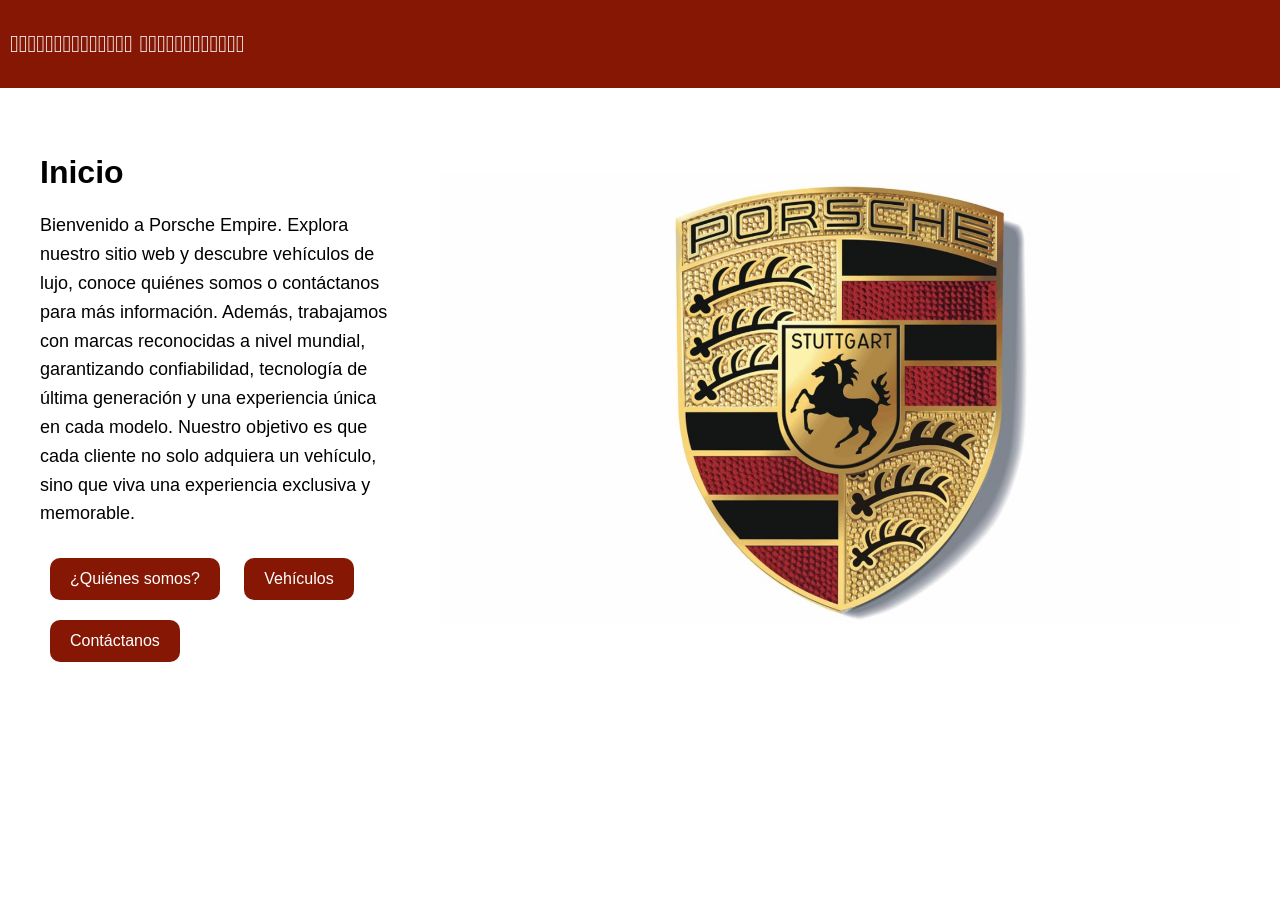
<file: index.html>
<!DOCTYPE html>
<html lang="es">
<head>
    <meta charset="UTF-8">
    <title>Porsche Empire</title>
    <link rel="stylesheet" href="styles.css">
</head>
<body>

<!-- NAV -->
<nav>
    <h1>𝗣⃪𝗢⃪𝗥⃪𝗦⃪𝗖⃪𝗛⃪𝗘⃪ 𝗘⃪𝗠⃪𝗣⃪𝗜⃪𝗥⃪𝗘⃪</h1>
</nav>

<!-- INICIO -->
<section id="inicio">
    <div class="inicio-contenido">

        <div class="texto">
            <h2>Inicio</h2>
            <p>
                Bienvenido a Porsche Empire. Explora nuestro sitio web y descubre vehículos de lujo, conoce quiénes somos o contáctanos para más información. Además, trabajamos con marcas reconocidas a nivel mundial, garantizando confiabilidad, tecnología de última generación y una experiencia única en cada modelo. Nuestro objetivo es que cada cliente no solo adquiera un vehículo, sino que viva una experiencia exclusiva y memorable.
            </p>

            <!-- BOTONES -->
            <div class="menu-opciones">
                <a href="quienes.html">¿Quiénes somos?</a>
                <a href="productos.html">Vehículos</a>
                <a href="contactos.html">Contáctanos</a>
            </div>

        </div>

        <div class="imagen">
            <img src="img/escudoporsche.png" width="150%">
        </div>

    </div>
</section>

</body>
</html>
</file>
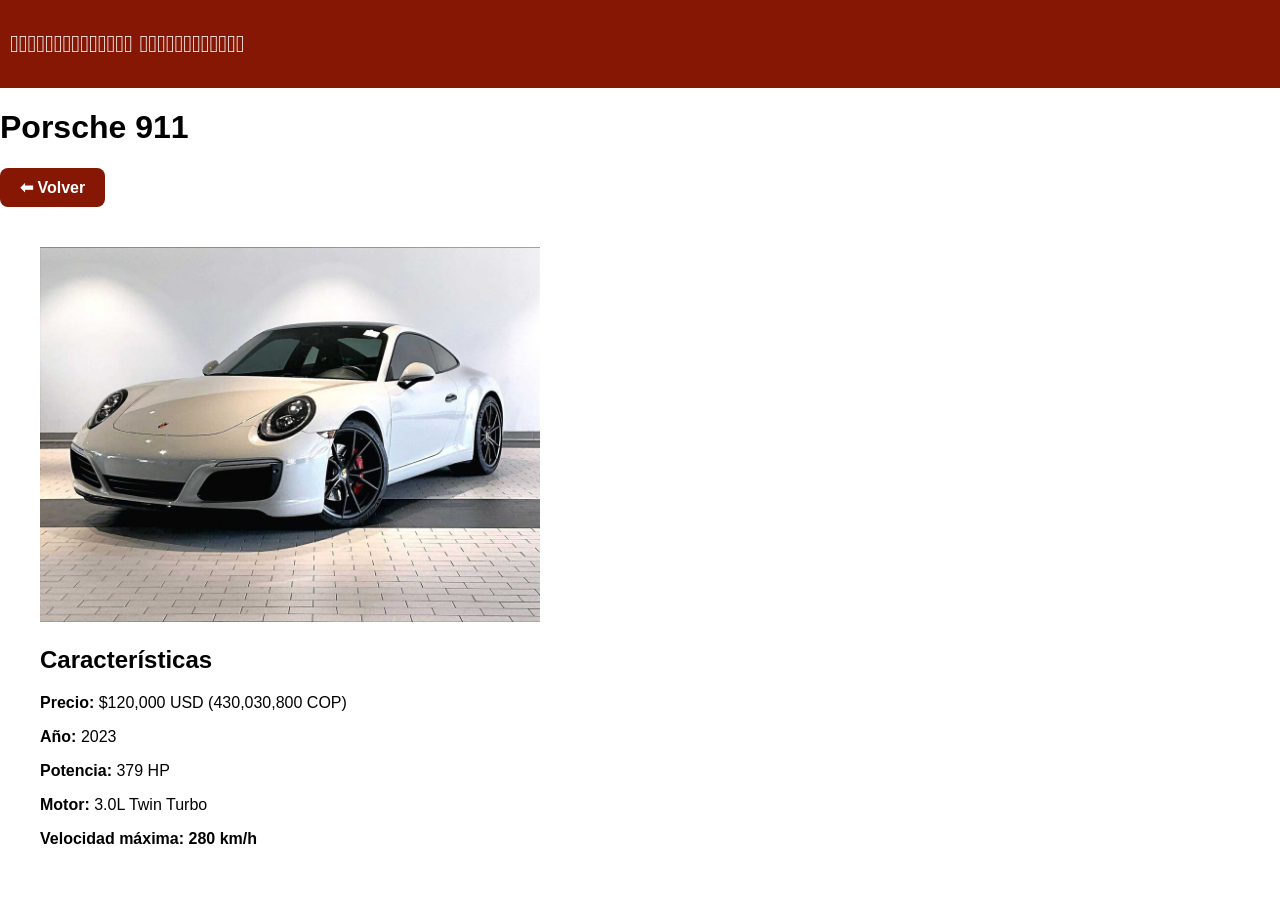
<file: auto1.html>
<!DOCTYPE html>
<html lang="es">
<head>
    <meta charset="UTF-8">
    <title>Porsche 911</title>
    <link rel="stylesheet" href="styles.css">
</head>
<body>
<nav>
    <a href="index.html"><h1>𝗣⃪𝗢⃪𝗥⃪𝗦⃪𝗖⃪𝗛⃪𝗘⃪ 𝗘⃪𝗠⃪𝗣⃪𝗜⃪𝗥⃪𝗘⃪</h1></a>
</nav>
<header>
    <h1>Porsche 911</h1>
    <a href="productos.html" class="btn-volver">⬅ Volver</a>
</header>

<section>
    <img src="img/CarreraSConcecionario.png" width="500px">

    <h2>Características</h2>
    <p><b>Precio:</b> $120,000 USD (430,030,800 COP)</p>
    <p><b>Año:</b> 2023</p>
    <p><b>Potencia:</b> 379 HP</p>
    <p><b>Motor:</b> 3.0L Twin Turbo</p>
    <p><b>Velocidad máxima: 280 km/h</b></p>
</section>

</body>
</html>
</file>
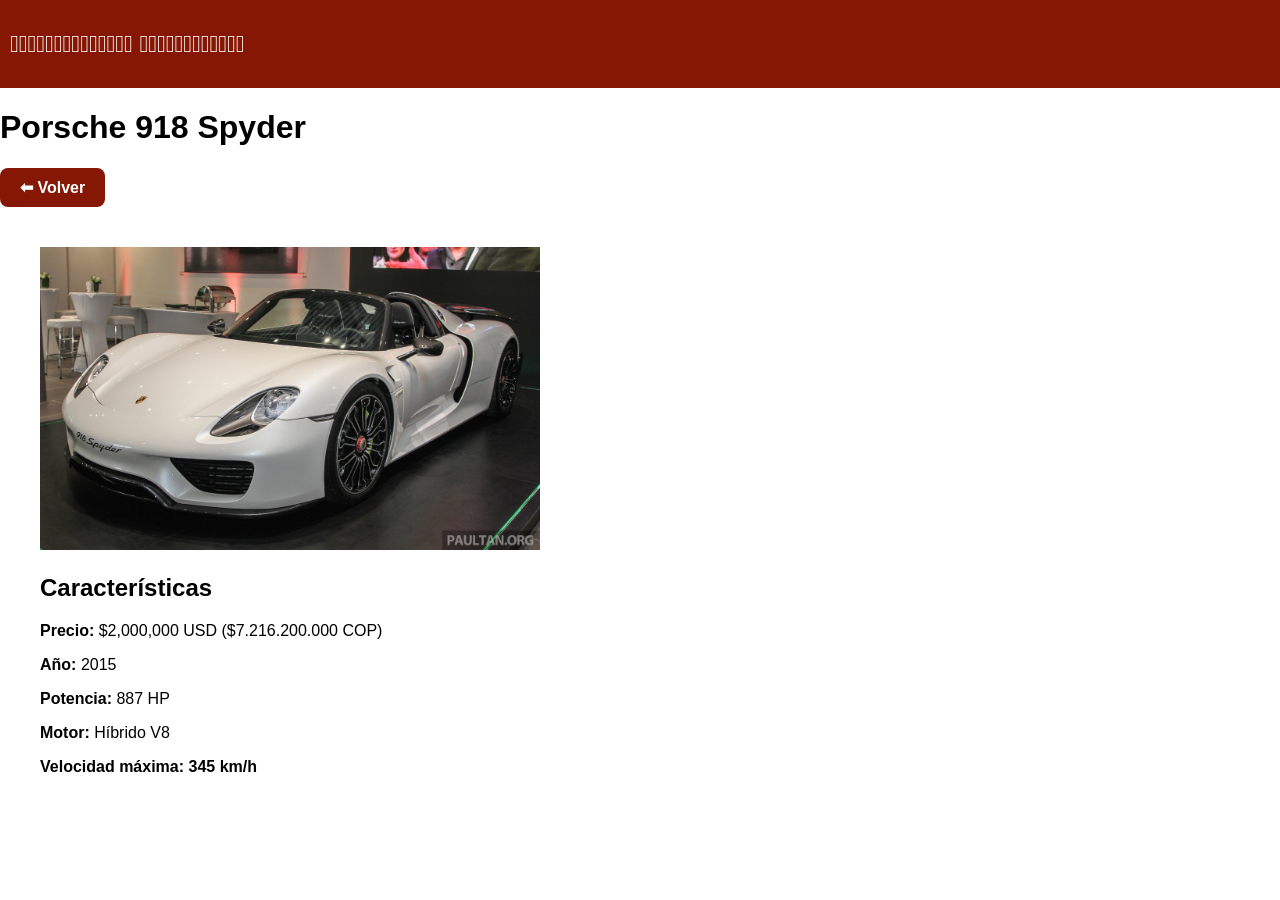
<file: auto2.html>
<!DOCTYPE html>
<html lang="es">
<head>
    <meta charset="UTF-8">
    <title>Porsche 918 Spyder</title>
    <link rel="stylesheet" href="styles.css">
</head>
<body>
<nav>
    <a href="index.html"><h1>𝗣⃪𝗢⃪𝗥⃪𝗦⃪𝗖⃪𝗛⃪𝗘⃪ 𝗘⃪𝗠⃪𝗣⃪𝗜⃪𝗥⃪𝗘⃪</h1></a>
</nav>
<header>
    <h1>Porsche 918 Spyder</h1>
    <a href="productos.html" class="btn-volver">⬅ Volver</a>
</header>

<section>
    <img src="img/918SpyderConcecionario.png" width="500px">

    <h2>Características</h2>
    <p><b>Precio:</b> $2,000,000 USD ($7.216.200.000 COP)</p>
    <p><b>Año:</b> 2015</p>
    <p><b>Potencia:</b> 887 HP</p>
    <p><b>Motor:</b> Híbrido V8</p>
    <p><b>Velocidad máxima: 345 km/h</b></p>
</section>

</body>
</html>
</file>
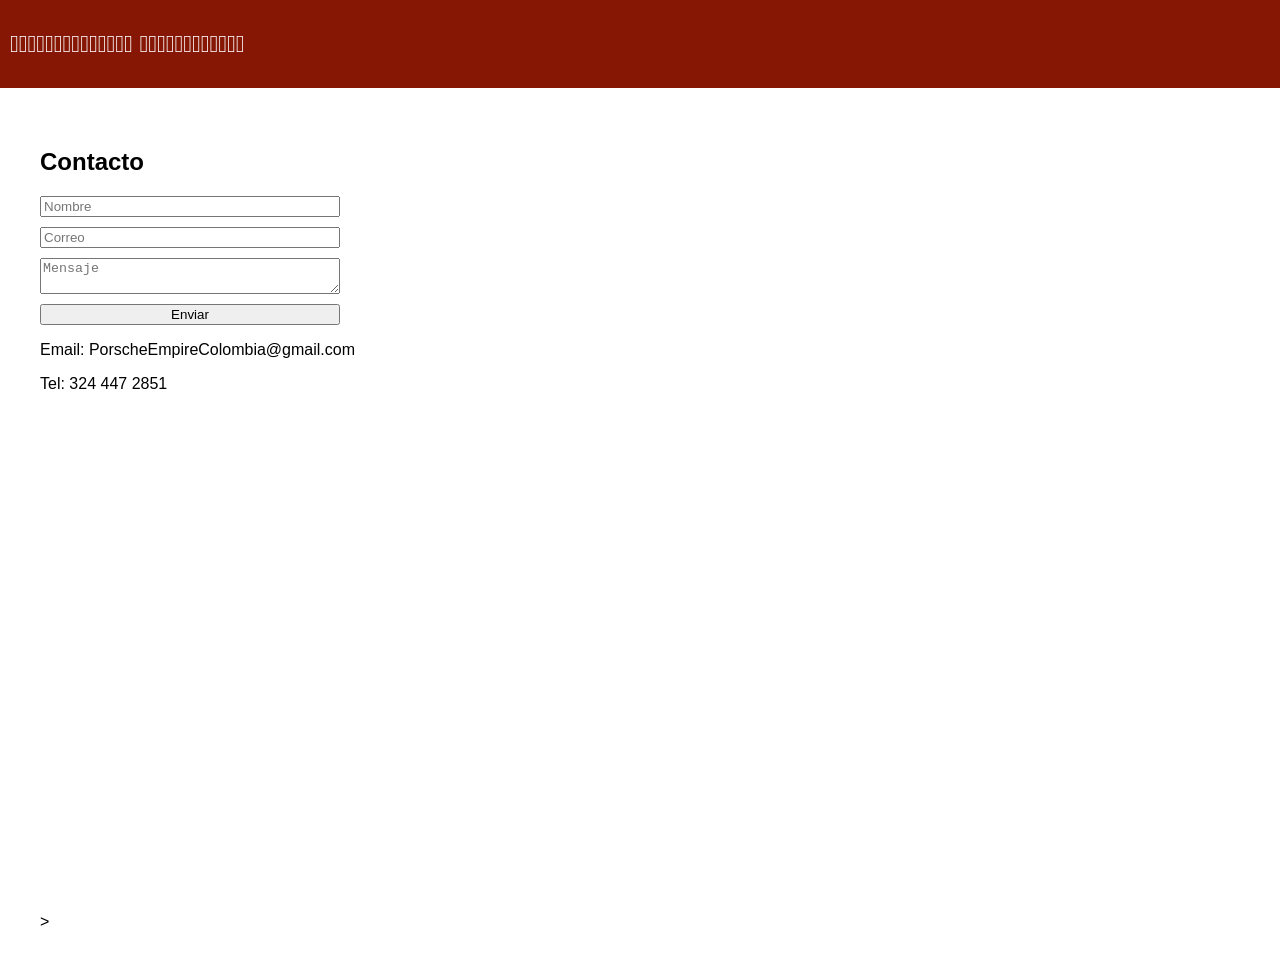
<file: contactos.html>
<!DOCTYPE html>
<html lang="es">
<head>
    <meta charset="UTF-8">
    <title>Porsche Empire</title>
    <link rel="stylesheet" href="styles.css">
</head>
<body>

<!-- NAV -->
<nav>
       <a href="index.html"><h1>𝗣⃪𝗢⃪𝗥⃪𝗦⃪𝗖⃪𝗛⃪𝗘⃪ 𝗘⃪𝗠⃪𝗣⃪𝗜⃪𝗥⃪𝗘⃪</h1></a>
</nav>

<!-- INICIO -->
<section id="contacto">
        <h2>Contacto</h2>

        <form>
            <input type="text" placeholder="Nombre" required>
            <input type="email" placeholder="Correo" required>
            <textarea placeholder="Mensaje"></textarea>
            <button type="submit">Enviar</button>
        </form>

        <div class="datos">
            <p>Email: PorscheEmpireColombia@gmail.com</p>
            <p>Tel: 324 447 2851</p>
        </div>

        <div class="mapa">
           
                <iframe src="https://www.google.com/maps/embed?pb=!1m18!1m12!1m3!1d3916.2822621190894!2d-74.84101492409961!3d11.017436254700296!2m3!1f0!2f0!3f0!3m2!1i1024!2i768!4f13.1!3m3!1m2!1s0x8ef42c4f4da95341%3A0x788a9fa0bbcf57d6!2sPorsche%20Center%20Barranquilla!5e0!3m2!1ses-419!2sco!4v1776192739589!5m2!1ses-419!2sco" width="600" height="450" style="border:0;" allowfullscreen="" loading="lazy" referrerpolicy="no-referrer-when-downgrade"></iframe>>
            
        </div>

    </section>
</body>
</html><!-- CONTACTO -->
</file>
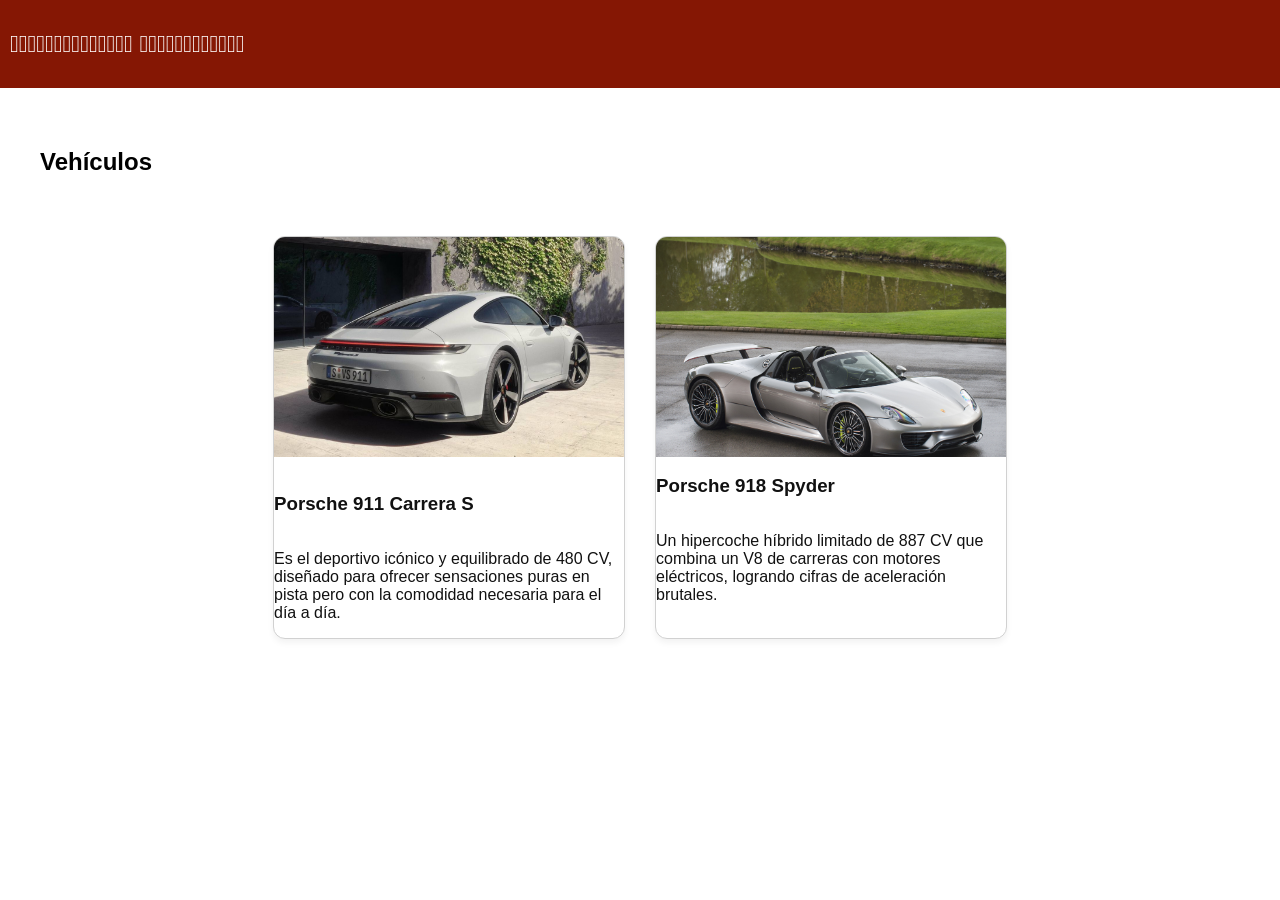
<file: productos.html>
<!DOCTYPE html>
<html lang="es">
<head>
    <meta charset="UTF-8">
    <title>Porsche Empire</title>
    <link rel="stylesheet" href="styles.css">
</head>
<body>

<!-- NAV -->
<nav>
    <a href="index.html"><h1>𝗣⃪𝗢⃪𝗥⃪𝗦⃪𝗖⃪𝗛⃪𝗘⃪ 𝗘⃪𝗠⃪𝗣⃪𝗜⃪𝗥⃪𝗘⃪</h1></a>
</nav>

<!-- INICIO -->

<section id="productos">
    <h2>Vehículos</h2>

    <div class="catalogo">

        <a href="auto1.html" class="producto">
            <img src="img/Porsche911carreraS.png" width="100%">
            <br>
            <h3>Porsche 911 Carrera S</h3>
            <p>
                Es el deportivo icónico y equilibrado de 480 CV, diseñado para ofrecer
                sensaciones puras en pista pero con la comodidad necesaria para el día a día.
            </p>
        </a>

        <a href="auto2.html" class="producto">
            <img src="img/918Spyder.png" width="100%">
            <h3>Porsche 918 Spyder</h3>
            <p>
                Un hipercoche híbrido limitado de 887 CV que combina un V8 de carreras
                con motores eléctricos, logrando cifras de aceleración brutales.
            </p>
        </a>

    </div>
</section>

</body>
</html>
</file>
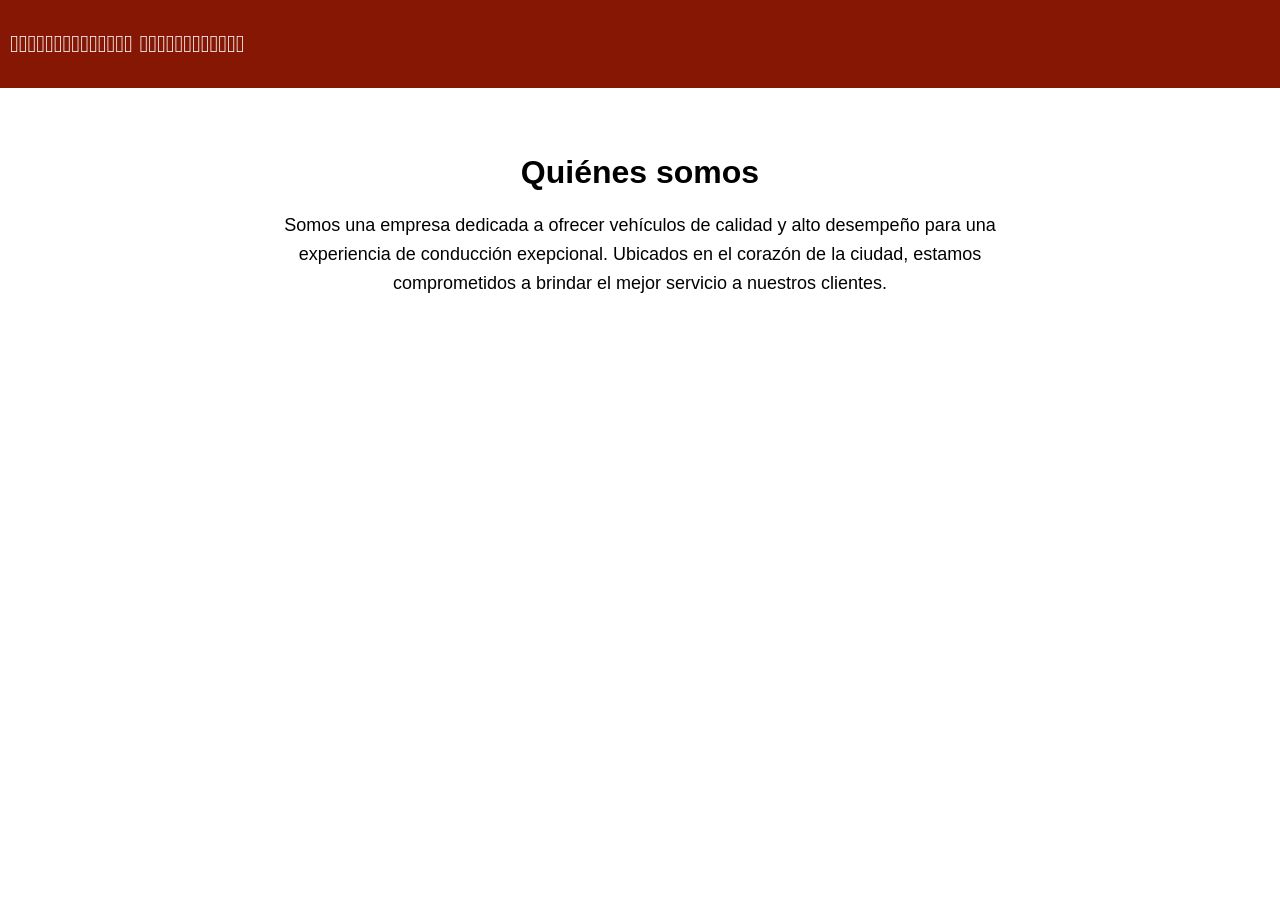
<file: quienes.html>
<!DOCTYPE html>
<html lang="es">
<head>
    <meta charset="UTF-8">
    <title>Porsche Empire</title>
    <link rel="stylesheet" href="styles.css">
</head>
<body>

<!-- NAV -->
<nav>
    <a href="index.html"><h1>𝗣⃪𝗢⃪𝗥⃪𝗦⃪𝗖⃪𝗛⃪𝗘⃪ 𝗘⃪𝗠⃪𝗣⃪𝗜⃪𝗥⃪𝗘⃪</h1></a>
</nav>

<!-- INICIO -->
<section id="quienes">
        <h2>Quiénes somos</h2>
        <p>Somos una empresa dedicada a ofrecer vehículos de calidad y alto desempeño para una experiencia de conducción exepcional. Ubicados en el corazón de la ciudad, estamos comprometidos a brindar el mejor servicio a nuestros clientes.</p>
    </section>
  </body>

</body>
</html>
</file>
<file: styles.css>
body {
    font-family: Arial;
    margin: 0;
}

/* NAV */
nav {
    background: #851704;
    color: white;
    padding: 10px;
    display: flex;
    justify-content: space-between;
    align-items: center;
}

nav a {
    color: white;
    text-decoration: none;
}

/* SECCIONES */
section {
    padding: 40px;
}


/* INICIO */


.inicio-contenido {
    display: flex;
    align-items: center;
    justify-content: space-between;
    gap: 40px;
}

/* TEXTO */
.texto {
    width: 50%;
}

.texto h2 {
    font-size: 32px;
    margin-bottom: 20px;
}

.texto p {
    font-size: 18px;
    line-height: 1.6;
}

/* BOTONES DEL MENÚ */
.menu-opciones {
    margin-top: 20px;
}

.menu-opciones a {
    display: inline-block;
    background-color: #851704;
    color: white;
    padding: 12px 20px;
    margin: 10px;
    text-decoration: none;
    border-radius: 10px;
    transition: 0.3s;
}

.menu-opciones a:hover {
    background-color: #a61c0b;
    transform: scale(1.05);
}

/* IMAGEN */
.imagen {
    width: 100%;
    text-align: center;
}

.imagen img {
    width: 800px; 
}


/* CONTENEDOR*/
.catalogo {
    display: flex;
    gap: 30px; /* Espacio entre las dos tarjetas */
    flex-wrap: wrap;
    justify-content: center; /* Centra las tarjetas en la pantalla */
    padding: 40px 20px;
}

/* PRODUCTOS */
.catalogo {
    display: flex;
    gap: 30px;
    flex-wrap: wrap;
    justify-content: center; /* centra las tarjetas */
}

/* TARJETA */
.producto {
    border: 1px solid #d1d1d1;
    padding: 0;
    text-decoration: none;
    color: #111;
    width: 350px; 
    display: flex;
    flex-direction: column;
    border-radius: 12px;
    transition: all 0.3s ease;
    background-color: white;
    box-shadow: 0 4px 6px rgba(0,0,0,0.05);
}

.producto:hover {
    transform: translateY(-5px);
    box-shadow: 0 10px 20px rgba(0,0,0,0.12);
}

/* IMAGEN */
.producto img {
    display:  flex;
    width: 100%;
    height: 220px; 
    object-fit: cover;

}

/* CONTENIDO */
.info-producto {
    padding: 20px;
    display: flex;
    flex-direction: column;
    gap: 10px;
}

.info-producto h3 {
    margin: 0;
    font-size: 1.3rem;
    font-weight: bold;
}

.info-producto p {
    margin: 0;
    color: #555;
    line-height: 1.5;
}
/* FORMULARIO */


form {
    display: flex;
    flex-direction: column;
    gap: 10px;
    max-width: 300px;
}


/* MAPA */

iframe {
    width: 100%;
    height: 500px;
    border: none;
}


/* BOTÓN VOLVER */


.btn-volver {
    display: inline-block;
    background-color: #851704;
    color: white;
    padding: 10px 20px;
    text-decoration: none;
    border-radius: 8px;
    font-weight: bold;
    transition: 0.3s;
}

.btn-volver:hover {
    background-color: #a61c0b;
    transform: scale(1.05);
}

#quienes {
    text-align: center; /* centra todo */
}

#quienes h2 {
    font-size: 32px;
    margin-bottom: 20px;
}

#quienes p {
    font-size: 18px;
    max-width: 800px; /* que no quede muy ancho */
    margin: 0 auto; /* centra el bloque */
    line-height: 1.6;
}

.producto { 
    overflow: hidden; /* Esto hace que la imagen respete las esquinas redondeadas */
    display: flex;
    flex-direction: column;
}
</file>
